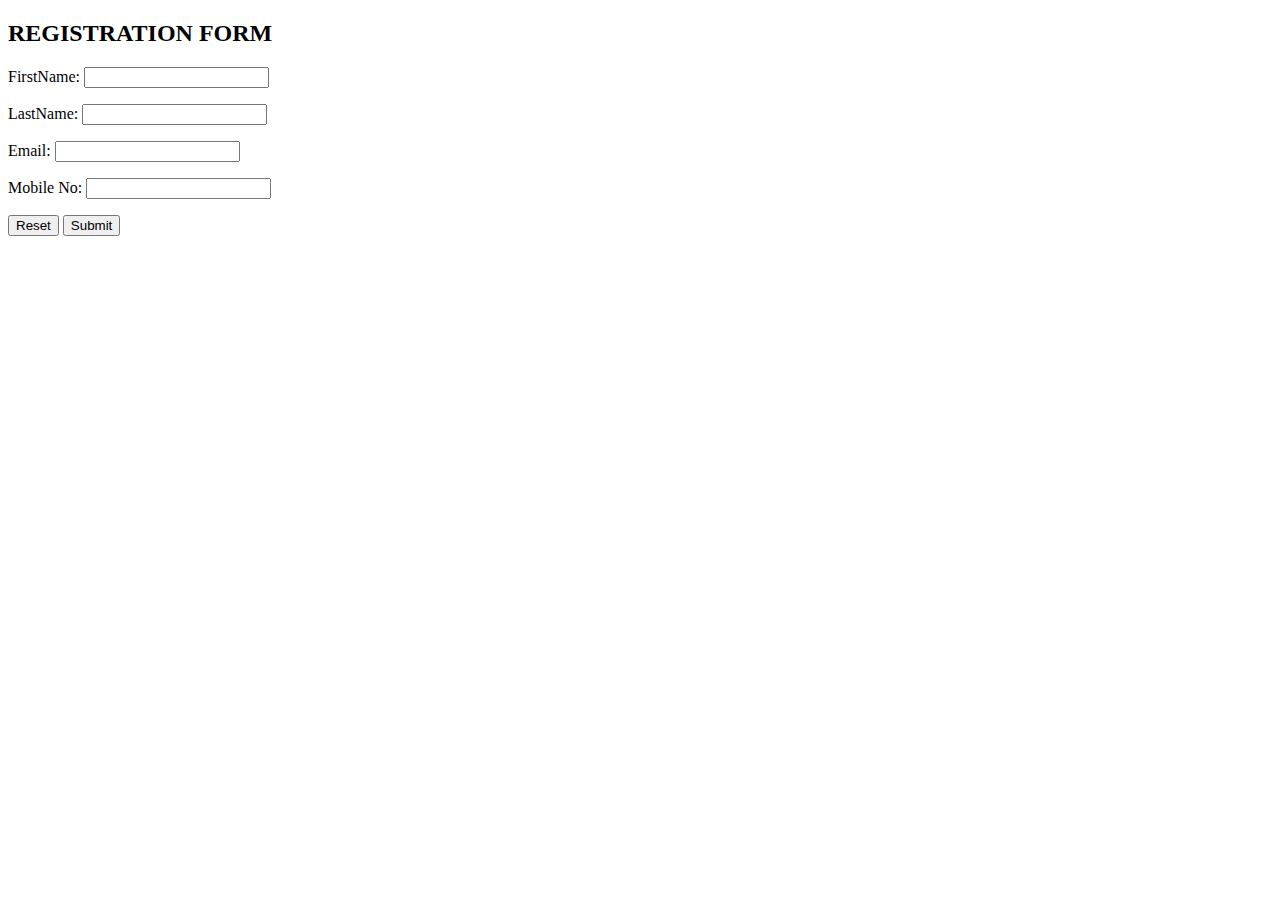
<file: src/main/webapp/views/Register.html>
<!DOCTYPE html>
<html>
<!-- <head>
	<link rel="stylesheet" href="style.css">
	<link rel="stylesheet" href="bootstrap.min.css">
	<script src="http://ajax.googleapis.com/ajax/libs/angularjs/1.2.26/angular.min.js"></script>
	<script src = "http://ajax.googleapis.com/ajax/libs/angularjs/1.3.14/angular.min.js"></script>
    <script src = "http://ajax.googleapis.com/ajax/libs/angularjs/1.3.14/angular-route.min.js"></script>
	 <script type="text/javascript" src="../module/app.js"></script>
 <script type="text/javascript" src="../controller/RegisterController.js"></script>
	
</head> -->
 <body>
 
<h2>REGISTRATION FORM</h2>
<form ng-app="myapp" name="sampleForm" class="form-horizontal">
	<!-- <div class="form-group"> -->
		<p>
		<div class="col-xs-4">
		<label class="control-label">FirstName:</label>
			<input type="text" class="form-control"  name="fname" ng-model="emp.fname" required >
			
		    </p>
		   <!--  <div class="col-xs-4">
  <label for="ex3">col-xs-4</label>
  <input class="form-control" id="ex3" type="text">
</div> -->
		    <p>
		  
		<label class="control-label">LastName:</label>
			<input type="text" class="form-control"  name="lname" ng-model="emp.lname" required >
			</span>
		    </p>
	  	 <p>
			<label class="control-label">Email:</label>
			<input type="email" class="form-control" name="email" ng-model="emp.email" required>
			</p>
			<p>
			<label class="control-label">Mobile No:</label>
			<input type="text" class="form-control" name="phone" ng-model="emp.phone" required pattern=[789][0-9]{9} >
			</p></b>
			<button class="btn btn-primary" ng-click="clear()" >Reset</button>
			<input type="submit" class="btn btn-primary" ng-click="save()"></button>
			
			
		</p>
	</div>
</form>

</body>
</html>
</file>
<file: src/main/webapp/views/style.css>
.ng-invalid.ng-dirty{
  border-color: #FA787E;
}
.ng-valid.ng-dirty{
  border-color: #78FA89;
}

body{
	padding: 11px;
}

label {
	font-weight: bold;
	display: block;
	width: 150px;
	float: left;
}
</file>
